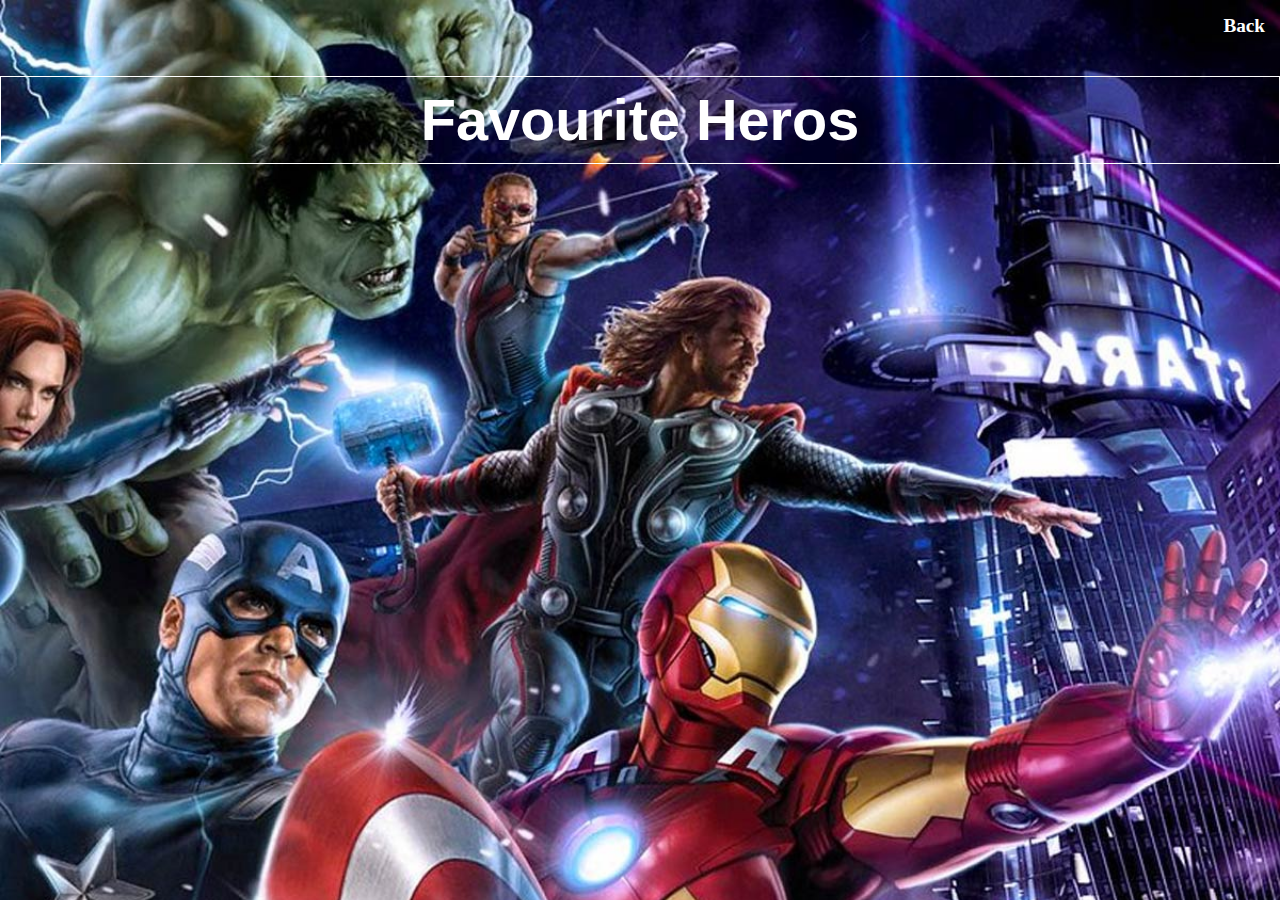
<file: favHeros.html>
<!DOCTYPE html>
<html>
  <head>
    <title>Favourite Heros</title>
   
    <link rel="stylesheet" href="style.css">
  </head>
  <body>
    <div class="nav">
      <a href="./index.html">Back</a>
    </div>
    <header>
      <h1 id="title">Favourite Heros</h1>
    </header>
    <div id="favourite-heros">

    </div>
  </body>
  <script src="./favHeros.js"></script>
</html>
</file>
<file: style.css>
body{
    background-color: rgb(99, 99, 177);
    margin: auto;
    text-align: center;
    background-image: url(Superhero.jpg);
    background-repeat: no-repeat;
    background-attachment: fixed;
    background-size: cover;
  }
  
  #title{
    color: white;
    font-family: Arial, Helvetica, sans-serif;
    font-size: 3.6rem;
    border: 1px solid;
    padding: 10px;
  }
  
  #search-container{
    position: relative;
    display: inline-block;
  }
  
  #search{
    width: 420px;
    padding: 15px 25px;
    /* border-radius: 25px; */
    border: 1px solid #0A1F44;
    font-size: 1rem;
    letter-spacing: 0.05rem;
  }
  
  #search:focus{
    outline: none;
  }
  
  #search-results-container{
    position: absolute;
    border: 1px solid #d4d4d4;
    border-bottom: none;
    border-top: none;
    z-index: 99;
    top: 100%;
    left: 0;
    right: 0;
    max-height: 400px;
    overflow-y: scroll;
  }
  
  #search-results-container div {
    padding: 10px;
    cursor: pointer;
    background-color: #fff; 
    border-bottom: 1px solid #d4d4d4; 
  }
  
  .search-item{
    display: flex;
    flex-direction: row;
    justify-content: space-between;
  }
  
  
  #super-hero-container{
    display: flex;
    color: white;
    justify-content: space-evenly;
    width: 75%;
    margin: auto;
    padding-top: 50px;
  }
  
  #image{
    width: 350px;
    height: 250px;
  }
  
  #img{
    width: 100%;
    height: auto;
    object-fit: cover;
  }
  
  #left{
    display: flex;
    flex-direction: column;
    justify-content: flex-start;
    align-items: center;
    text-align: left;
    width: 30%;
  }
  
  #main{
    display: flex;
    flex-direction: column;
    text-align: center;
    padding-top: 25px;
    width: 70%;
  }
  
  #hero-name{
    font-size: 2rem;
    font-weight: bold;
    padding: 10px 0;
  }
  
  #right{
    display: flex;
    text-align: left;
    justify-content: space-evenly;
  }
  
  #right div{
    padding-top: 15px;
  }
  
  .heading{
    font-size: 1.5rem;
    font-weight: bold;
    padding: 10px 0;
  }
  
  #aliases{
    max-width: 250px;
    max-height: 100px;
    overflow: auto;
  }
  
  #favourite-heros{
    color: white;
    display: flex;
    width: 85%;
    margin: auto;
    min-width: 480px;
    align-items: center;
    justify-content: center;
    flex-direction: column;
  }
  
  .hero-details{
    display: flex;
    align-items: center;
    justify-content: center;
    width: 100%;
    padding: 10px;
  }
  
  .hero-img-container{
    height: 270px;
    width: 210px;
  }
  
  .hero-img-container img{
    width: 100%;
    height: 100%;
    object-fit: fill;
  }
  
  .info{
    display: flex;
    flex-direction: column;
    justify-content: flex-start;
    align-items: center;
    padding: 35px;
    margin-top: -35px;
  }
  
  .hero-name{
    font-size: 1.5rem;
    font-family: 'Courier New', Courier, monospace;
    font-weight: bold;
    padding: 10px;
  }
  
  .remove-fav{
    font-size: 1rem;
    font-family: Arial, Helvetica, sans-serif;
    background-color: #5CC7B2;
    padding: 15px;
    color: #FFFFFF;
    border-radius: 5px;
    cursor: pointer;
  }
  
  .remove-fav :hover{
    background-color: #C75C71;
    cursor: pointer;
  }
  
  .nav{
    display: flex;
    justify-content: flex-end;
    align-items: center;
    padding: 15px 15px 0 0;
  }
  
  .nav a{
    text-decoration: none;
    color: white;
    font-weight: bold;
    font-size: 1.2rem;
  }
</file>
